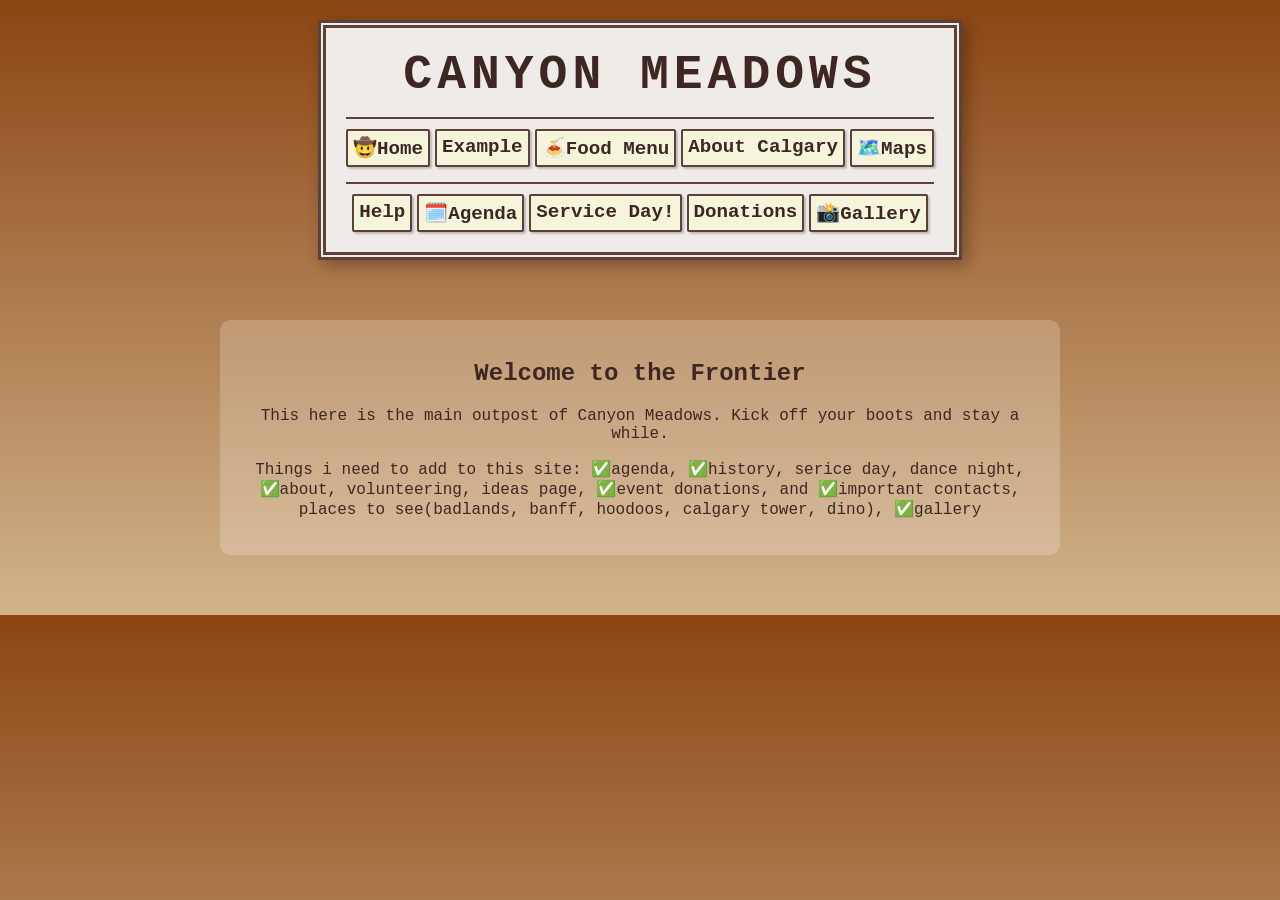
<file: index.html>
<!DOCTYPE html>
<html lang="en">
<head>
    <meta charset="UTF-8">
    <meta name="viewport" content="width=device-width, initial-scale=1.0">
    <title>Canyon Meadows - Home</title>
    <style>
        body {
            background-color: #d2b48c; /* Tan/Sand color */
            background-image: linear-gradient(to bottom, #8b4513, #d2b48c);
            font-family: 'Courier New', Courier, monospace;
            color: #3e2723;
            margin: 0;
            padding: 20px;
            text-align: center;
        }

        .saloon-sign {
            border: 8px double #5d4037;
            background-color: #efebe9;
            padding: 20px;
            display: inline-block;
            margin-bottom: 20px;
            box-shadow: 5px 5px 15px rgba(0,0,0,0.3);
        }

        h1 {
            font-size: 3rem;
            margin: 0;
            text-transform: uppercase;
            letter-spacing: 5px;
        }

        nav {
            margin-top: 15px;
            border-top: 2px solid #5d4037;
            padding-top: 10px;

            /* This aligns the boxes in a clean row that wraps on mobile */
            display: flex;
            flex-wrap: wrap;
            justify-content: center;
            gap: 5px;
        }

        .nav-link {
            text-decoration: none;
            color: #3e2723; /* Darker brown for readability #795548; */
            font-weight: bold;
            /* margin: 0 15px; */
            font-size: 1.2rem;

            /* The "Box" Styling */
            background-color: #f5f5dc; /* Beige/Parchment color */
            border: 2px solid #5d4037;
            padding: 5px 5px;
            border-radius: 2px;
    
            /* Shadow for a 3D effect */
            box-shadow: 2px 2px 2px rgba(0,0,0,0.2);
    
            /* Smooth hover transition */
            transition: all 0.2s ease;
    
            /* Ensures buttons don't stretch weirdly */
            display: inline-block;
        }

        .nav-link:hover {
            /* color: #bf360c; */
            color: #ffffff;
            background-color: #795548; /* Darker wood color on hover */
            transform: translateY(-2px); /* Slight "lift" effect */
            box-shadow: 4px 4px 8px rgba(0,0,0,0.3);
        }

        .content {
            max-width: 800px;
            margin: 40px auto;
            background: rgba(255, 255, 255, 0.2);
            padding: 20px;
            border-radius: 10px;
        }
    </style>
</head>
<body>

    <div class="saloon-sign">
        <h1>Canyon Meadows</h1>
        <nav>
            <a href="index.html" class="nav-link" title="Home">🤠Home</a>
            <a href="example.html" class="nav-link">Example</a>
            <a href="menu.html" class="nav-link">🍝Food Menu</a>
            <a href="about_history.html" class="nav-link">About Calgary</a>
            <a href="maps.html" class="nav-link">🗺️Maps</a>
        </nav>
        <nav>
            <a href="contact_dir.html" class="nav-link">Help</a>
            <a href="event_agenda.html" class="nav-link">🗓️Agenda</a>
            <a href="service_day.html" class="nav-link">Service Day!</a>
            <a href="donate.html" class="nav-link">Donations</a>
            <a href="gallery.html" class="nav-link">📸Gallery</a>
        </nav>
    </div>

    <div class="content">
        <h2>Welcome to the Frontier</h2>
        <p>This here is the main outpost of Canyon Meadows. Kick off your boots and stay a while.</p>
        <p>Things i need to add to this site: ✅agenda, ✅history, serice day, dance night, ✅about, volunteering, ideas page, ✅event donations, and ✅important contacts, places to see(badlands, banff, hoodoos, calgary tower, dino), ✅gallery</p>
    </div>

</body>
</html>
</file>
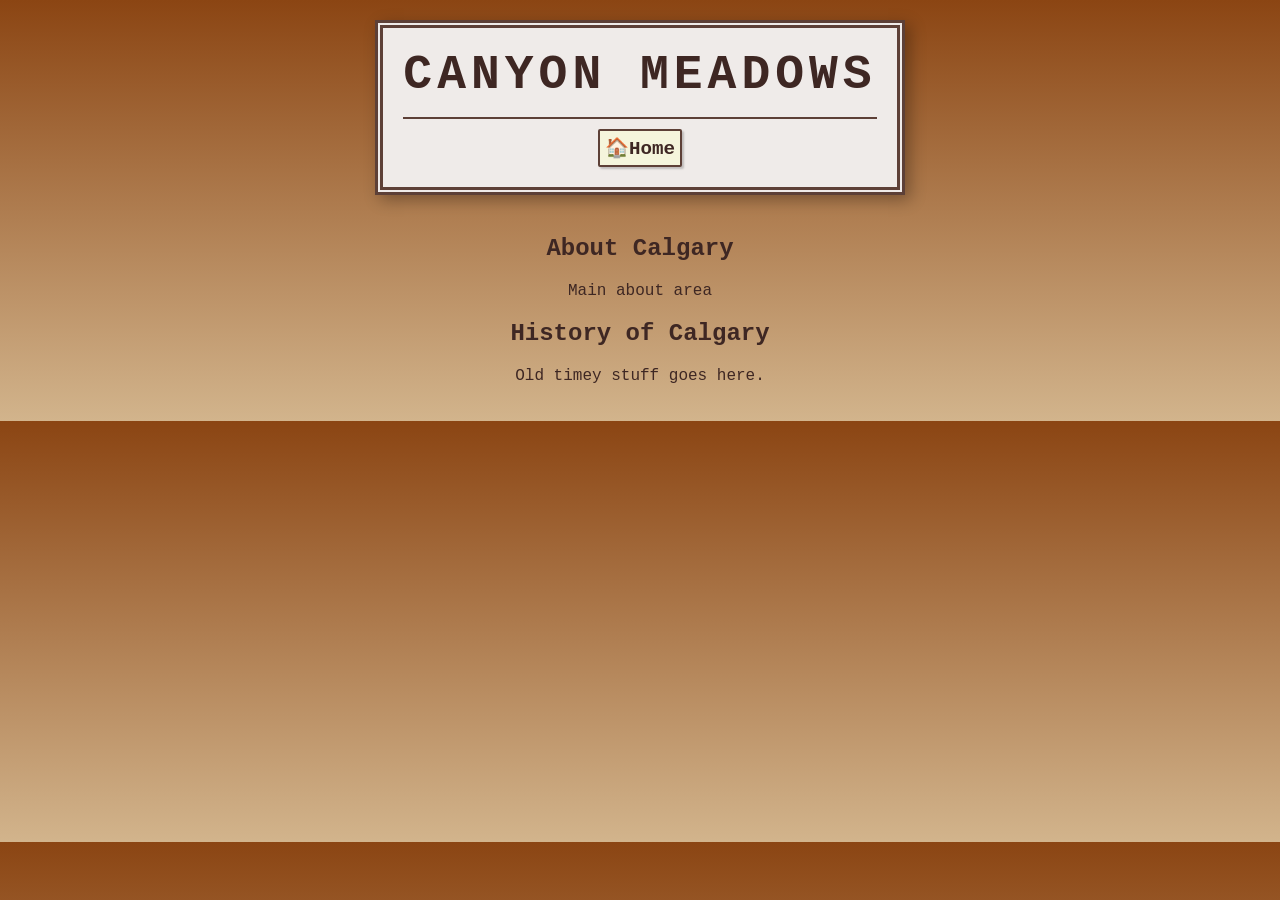
<file: about_history.html>
<!DOCTYPE html>
<html lang="en">
<head>
    <meta charset="UTF-8">
    <meta name="viewport" content="width=device-width, initial-scale=1.0">
    <title>Canyon Meadows - About/history</title>
    <style>
        /* Shared Styles */
        body { background-color: #d2b48c; background-image: linear-gradient(to bottom, #8b4513, #d2b48c); font-family: 'Courier New', Courier, monospace; color: #3e2723; margin: 0; padding: 20px; text-align: center; }
        .saloon-sign { border: 8px double #5d4037; background-color: #efebe9; padding: 20px; display: inline-block; margin-bottom: 20px; box-shadow: 5px 5px 15px rgba(0,0,0,0.3); }
        h1 { font-size: 3rem; margin: 0; text-transform: uppercase; letter-spacing: 5px; }
       nav {
            margin-top: 15px;
            border-top: 2px solid #5d4037;
            padding-top: 10px;

            /* This aligns the boxes in a clean row that wraps on mobile */
            display: flex;
            flex-wrap: wrap;
            justify-content: center;
            gap: 5px;
        }

        .nav-link {
            text-decoration: none;
            color: #3e2723; /* Darker brown for readability #795548; */
            font-weight: bold;
            /* margin: 0 15px; */
            font-size: 1.2rem;

            /* The "Box" Styling */
            background-color: #f5f5dc; /* Beige/Parchment color */
            border: 2px solid #5d4037;
            padding: 5px 5px;
            border-radius: 2px;
    
            /* Shadow for a 3D effect */
            box-shadow: 2px 2px 2px rgba(0,0,0,0.2);
    
            /* Smooth hover transition */
            transition: all 0.2s ease;
    
            /* Ensures buttons don't stretch weirdly */
            display: inline-block;
        }

        .nav-link:hover {
            /* color: #bf360c; */
            color: #ffffff;
            background-color: #795548; /* Darker wood color on hover */
            transform: translateY(-2px); /* Slight "lift" effect */
            box-shadow: 4px 4px 8px rgba(0,0,0,0.3);
        }
    </style>
</head>
<body>

    <div class="saloon-sign">
        <h1>Canyon Meadows</h1>
        <nav>
            <a href="index.html" class="nav-link" title="Home">🏠Home</a>
        </nav>
    </div>

    <div class="content">
        <h2>About Calgary</h2>
        <p>Main about area</p>
    </div>
  
    <div class="content">
        <h2>History of Calgary</h2>
        <p>Old timey stuff goes here.</p>
    </div>

</body>
</html>
</file>
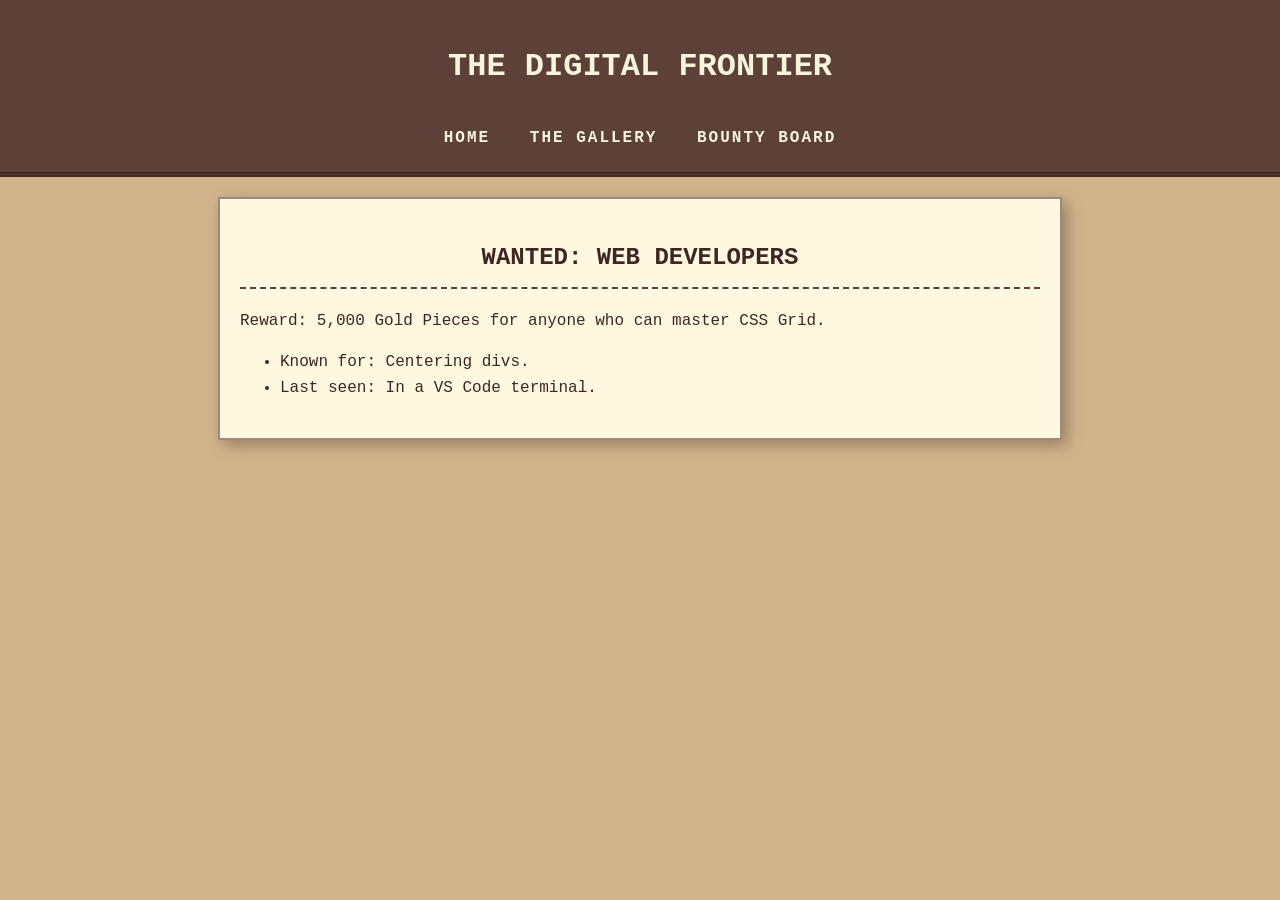
<file: bounty.html>
<!DOCTYPE html>
<html lang="en">
<head>
    <meta charset="UTF-8">
    <title>Bounty Board | The Digital Frontier</title>
    <link rel="stylesheet" href="style.css">
</head>
<body>

<header>
    <h1>The Digital Frontier</h1>
    <nav>
        <a href="index.html">Home</a>
        <a href="gallery.html">The Gallery</a>
        <a href="bounty.html">Bounty Board</a>
    </nav>
</header>

<main>
    <h2>Wanted: Web Developers</h2>
    <p>Reward: 5,000 Gold Pieces for anyone who can master CSS Grid.</p>
    <ul>
        <li>Known for: Centering divs.</li>
        <li>Last seen: In a VS Code terminal.</li>
    </ul>
</main>

</body>
</html>
</file>
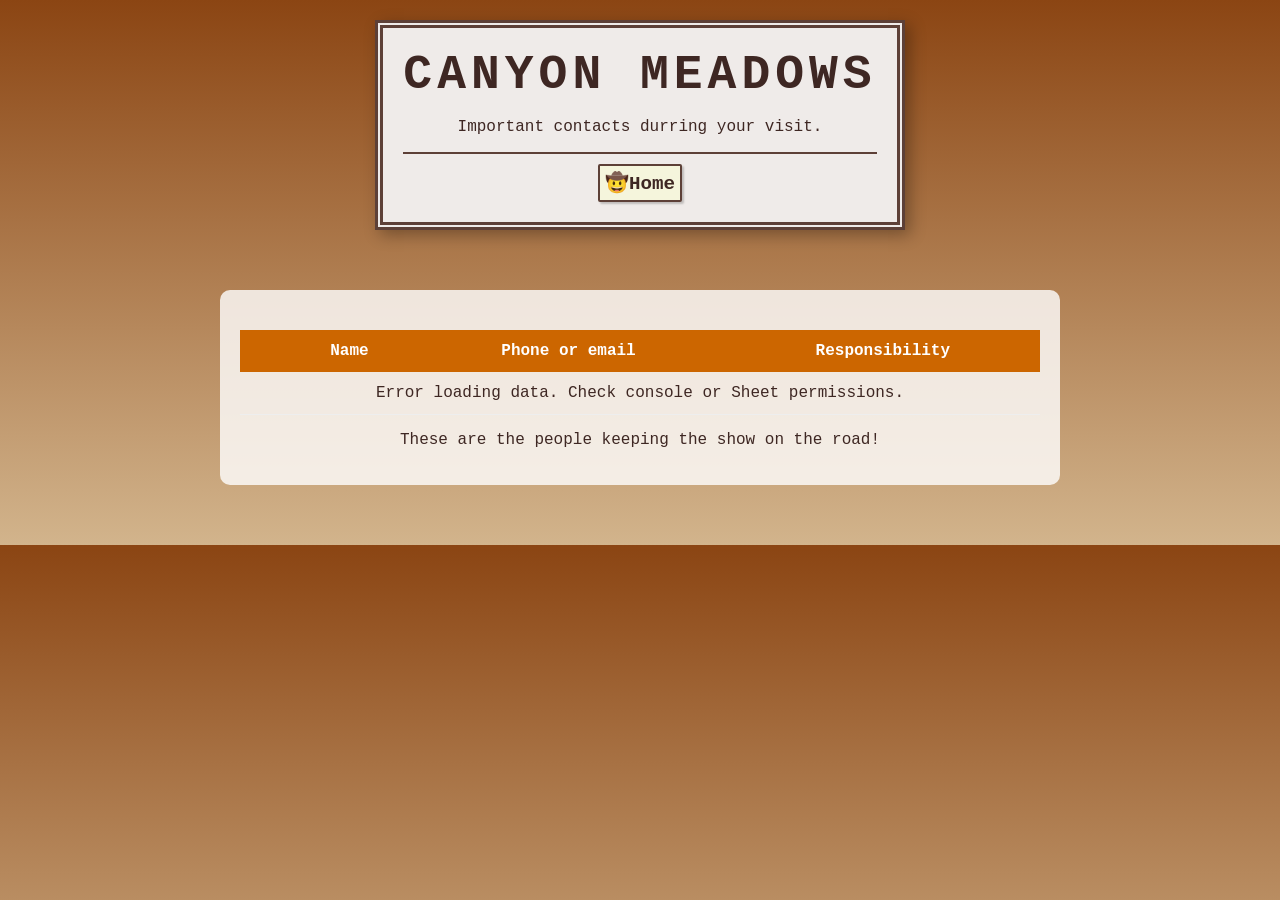
<file: contact_dir.html>
<!DOCTYPE html>
<html lang="en">
<head>
    <meta charset="UTF-8">
    <meta name="viewport" content="width=device-width, initial-scale=1.0">
    <title>Canyon Meadows - Contacts</title>
    <style>
        /* Shared Styles */
        body {
            background-color: #d2b48c; /* Tan/Sand color */
            background-image: linear-gradient(to bottom, #8b4513, #d2b48c);
            font-family: 'Courier New', Courier, monospace;
            color: #3e2723;
            margin: 0;
            padding: 20px;
            text-align: center;
        }

        .saloon-sign {
            border: 8px double #5d4037;
            background-color: #efebe9;
            padding: 20px;
            display: inline-block;
            margin-bottom: 20px;
            box-shadow: 5px 5px 15px rgba(0,0,0,0.3);
        }

        h1 {
            font-size: 3rem;
            margin: 0;
            text-transform: uppercase;
            letter-spacing: 5px;
        }

        nav {
            margin-top: 15px;
            border-top: 2px solid #5d4037;
            padding-top: 10px;

            /* This aligns the boxes in a clean row that wraps on mobile */
            display: flex;
            flex-wrap: wrap;
            justify-content: center;
            gap: 5px;
        }

        .nav-link {
            text-decoration: none;
            color: #3e2723; /* Darker brown for readability #795548; */
            font-weight: bold;
            /* margin: 0 15px; */
            font-size: 1.2rem;

            /* The "Box" Styling */
            background-color: #f5f5dc; /* Beige/Parchment color */
            border: 2px solid #5d4037;
            padding: 5px 5px;
            border-radius: 2px;
    
            /* Shadow for a 3D effect */
            box-shadow: 2px 2px 2px rgba(0,0,0,0.2);
    
            /* Smooth hover transition */
            transition: all 0.2s ease;
    
            /* Ensures buttons don't stretch weirdly */
            display: inline-block;
        }

        .nav-link:hover {
            /* color: #bf360c; */
            color: #ffffff;
            background-color: #795548; /* Darker wood color on hover */
            transform: translateY(-2px); /* Slight "lift" effect */
            box-shadow: 4px 4px 8px rgba(0,0,0,0.3);
        }

        .content {
            max-width: 800px;
            margin: 40px auto;
            background: rgba(255, 255, 255, 0.8);
            padding: 20px;
            border-radius: 10px;

        table {
            width: 100%;
            border-collapse: collapse;
            margin-top: 20px;
        }

        th {
            background-color: #cc6600;
            color: white;
            text-align: center;
            padding: 12px;
        }

        td {
            padding: 12px;
            border-bottom: 1px solid #eee;
        }

        tr:hover {
            background-color: #f1f1f1;
        }

        .loading {
            font-style: italic;
            color: #888;
        }
            
    </style>
</head>
<body>

    <div class="saloon-sign">
        <h1>Canyon Meadows</h1>
      <p>Important contacts durring your visit.</p>
        <nav>
            <a href="index.html" class="nav-link" title="Home">🤠Home</a>
        </nav>
    </div>

    <div class="content">
        <table id="data-table">
            <thead>
                <tr>
                    <th> </th>
                    <th>Name</th>
                    <th>Phone or email</th>
                    <th>Responsibility</th>
                </tr>
            </thead>
            <tbody id="table-body">
                <tr>
                    <td colspan="4" class="loading">Loading data from Google Sheets...</td>
                </tr>
            </tbody>
        </table>
        <p>These are the people keeping the show on the road!</p>
    </div>
    
    <script>
        // REPLACE THIS with your actual Sheet ID
        const SHEET_ID = '1d-0NNHDz-wpYmDJot06FG-zxC3WH_QdsVyK34MSpQlY';
        // Note: Use 'gviz/tq' to get the data in a usable JSON format
        const FULL_URL = `https://docs.google.com/spreadsheets/d/${SHEET_ID}/gviz/tq?tqx=out:json`;

        fetch(FULL_URL)
            .then(res => res.text())
            .then(data => {
                // Google adds some extra text at the start; we strip it to get valid JSON
                const temp = data.substring(47).slice(0, -2);
                const json = JSON.parse(temp);
                const rows = json.table.rows;
                const tableBody = document.getElementById('table-body');
                
                // Clear the "Loading..." message
                tableBody.innerHTML = '';

                // Loop through each row in the Google Sheet
                rows.forEach(rowData => {
                    const tr = document.createElement('tr');
                    
                    // rowData.c[0] = Column A, rowData.c[1] = Column B, etc.
                    // .v is the "value" of the cell
                    const name = rowData.c[0] ? rowData.c[0].v : 'pictures/default.png';
                    const price = rowData.c[1] ? rowData.c[1].v : '0.00';
                    const stock = rowData.c[2] ? rowData.c[2].v : 'Unknown';
                    const responsible = rowData.c[3] ? rowData.c[3].v : 'Unknown';

                    tr.innerHTML = `
                        <td><img src="${name}" alt="${name}" style="width:80px; height:80px; object-fit:cover;"></td>
                        <td>${price}</td>
                        <td>${stock}</td>
                        <td>${responsible}</td>
                    `;
                    
                    tableBody.appendChild(tr);
                });
            })
            .catch(error => {
                console.error('Error fetching sheet:', error);
                document.getElementById('table-body').innerHTML = '<tr><td colspan="4">Error loading data. Check console or Sheet permissions.</td></tr>';
            });
    </script>

</body>
</html>
</file>
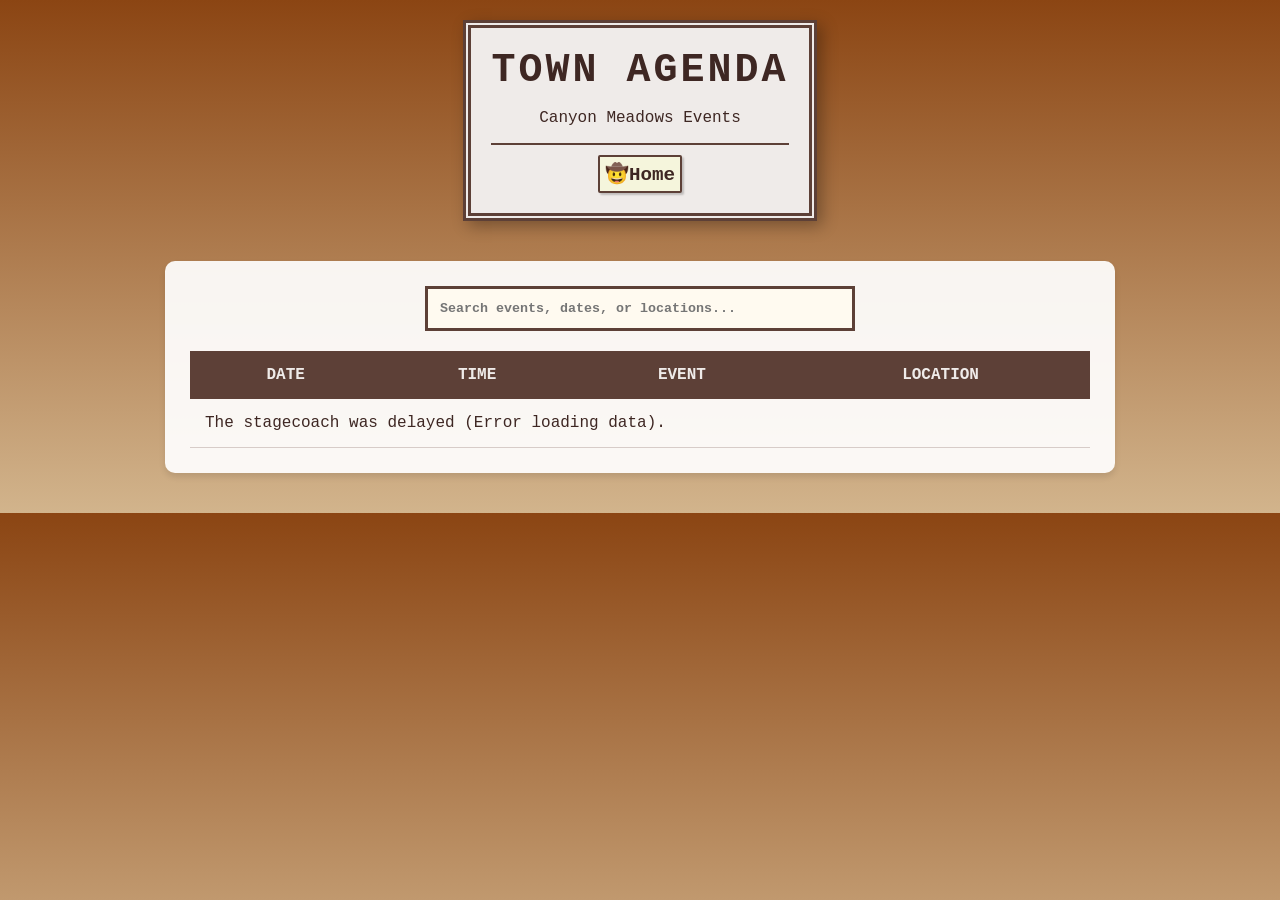
<file: event_agenda.html>
<!DOCTYPE html>
<html lang="en">
<head>
    <meta charset="UTF-8">
    <meta name="viewport" content="width=device-width, initial-scale=1.0">
    <title>Canyon Meadows - Agenda</title>
    <style>
        body {
            background-color: #d2b48c; /* Tan/Sand color */
            background-image: linear-gradient(to bottom, #8b4513, #d2b48c);
            font-family: 'Courier New', Courier, monospace;
            color: #3e2723;
            margin: 0;
            padding: 20px;
            text-align: center;
        }

        .saloon-sign {
            border: 8px double #5d4037;
            background-color: #efebe9;
            padding: 20px;
            display: inline-block;
            margin-bottom: 20px;
            box-shadow: 5px 5px 15px rgba(0,0,0,0.3);
        }

        h1 {
            font-size: 2.5rem;
            margin: 0;
            text-transform: uppercase;
            letter-spacing: 3px;
        }
        
        nav {
            margin-top: 15px;
            border-top: 2px solid #5d4037;
            padding-top: 10px;

            /* This aligns the boxes in a clean row that wraps on mobile */
            display: flex;
            flex-wrap: wrap;
            justify-content: center;
            gap: 5px;
        }

        .nav-link {
            text-decoration: none;
            color: #3e2723; /* Darker brown for readability #795548; */
            font-weight: bold;
            /* margin: 0 15px; */
            font-size: 1.2rem;

            /* The "Box" Styling */
            background-color: #f5f5dc; /* Beige/Parchment color */
            border: 2px solid #5d4037;
            padding: 5px 5px;
            border-radius: 2px;
    
            /* Shadow for a 3D effect */
            box-shadow: 2px 2px 2px rgba(0,0,0,0.2);
    
            /* Smooth hover transition */
            transition: all 0.2s ease;
    
            /* Ensures buttons don't stretch weirdly */
            display: inline-block;
        }

        .nav-link:hover {
            /* color: #bf360c; */
            color: #ffffff;
            background-color: #795548; /* Darker wood color on hover */
            transform: translateY(-2px); /* Slight "lift" effect */
            box-shadow: 4px 4px 8px rgba(0,0,0,0.3);
        }

        .search-container { margin-bottom: 20px; }

        #agendaSearch {
            padding: 12px;
            width: 80%;
            max-width: 400px;
            border: 3px solid #5d4037;
            font-family: 'Courier New', Courier, monospace;
            font-weight: bold;
            background-color: #fffaf0;
        }

        .content {
            max-width: 900px;
            margin: 20px auto;
            background: rgba(255, 255, 255, 0.92);
            padding: 25px;
            border-radius: 10px;
            box-shadow: 0 4px 6px rgba(0,0,0,0.1);
        }

        table { width: 100%; border-collapse: collapse; margin-top: 20px; }

        th { background-color: #5d4037; color: #efebe9; padding: 15px; text-transform: uppercase; }

        td { padding: 15px; border-bottom: 1px solid #d7ccc8; text-align: left; }

        tr:hover { background-color: #f5f5f5; }

        .date-cell { font-weight: bold; color: #bf360c; white-space: nowrap; }
        .time-cell { color: #5d4037; font-style: italic; }
        .event-title { font-size: 1.1rem; color: #2e1f1c; }

        @media (max-width: 600px) {
            th:nth-child(2), td:nth-child(2) { display: none; } /* Hide time on small phones if needed */
        }
    </style>
</head>
<body>

    <div class="saloon-sign">
        <h1>Town Agenda</h1>
        <p>Canyon Meadows Events</p>
        <nav>
            <a href="index.html" class="nav-link" title="Home">🤠Home</a>
        </nav>
    </div>

    <div class="content">
        <div class="search-container">
            <input type="text" id="agendaSearch" placeholder="Search events, dates, or locations..." onkeyup="filterAgenda()">
        </div>

        <table id="agenda-table">
            <thead>
                <tr>
                    <th>Date</th>
                    <th>Time</th>
                    <th>Event</th>
                    <th>Location</th>
                </tr>
            </thead>
            <tbody id="table-body">
                <tr>
                    <td colspan="4" style="text-align:center">Gathering the scrolls...</td>
                </tr>
            </tbody>
        </table>
    </div>

    <script>
        // Use your Sheet ID here
        const SHEET_ID = '19dJEcZ6meixsjRtiAlLk_u0B_HBcajVw7C-KPLcHmRU';
        const FULL_URL = `https://docs.google.com/spreadsheets/d/${SHEET_ID}/gviz/tq?tqx=out:json`;
        
        let allEvents = [];

        fetch(FULL_URL)
            .then(res => res.text())
            .then(data => {
                const temp = data.substring(47).slice(0, -2);
                const json = JSON.parse(temp);
                allEvents = json.table.rows;
                displayAgenda(allEvents);
            })
            .catch(err => {
                console.error(err);
                document.getElementById('table-body').innerHTML = '<tr><td colspan="4">The stagecoach was delayed (Error loading data).</td></tr>';
            });

        function displayAgenda(rows) {
            const tableBody = document.getElementById('table-body');
            tableBody.innerHTML = '';

            rows.forEach(rowData => {
                // Mapping: Col A=Date, Col B=Time, Col C=Event, Col D=Location
                const rawDate = rowData.c[0] ? rowData.c[0].f || rowData.c[0].v : '';
                const time    = rowData.c[1] ? rowData.c[1].v : '';
                const event   = rowData.c[2] ? rowData.c[2].v : '';
                const loc     = rowData.c[3] ? rowData.c[3].v : '';

                if (event) { // Only show if there is an event name
                    const tr = document.createElement('tr');
                    tr.innerHTML = `
                        <td class="date-cell">${rawDate}</td>
                        <td class="time-cell">${time}</td>
                        <td class="event-title"><strong>${event}</strong></td>
                        <td>📍 ${loc}</td>
                    `;
                    tableBody.appendChild(tr);
                }
            });

            if (tableBody.innerHTML === '') {
                tableBody.innerHTML = '<tr><td colspan="4" style="text-align:center">No events found in the desert.</td></tr>';
            }
        }

        function filterAgenda() {
            const s = document.getElementById('agendaSearch').value.toLowerCase();
            const filtered = allEvents.filter(row => {
                // Check all 4 columns for the search string
                const date = (row.c[0] ? (row.c[0].f || row.c[0].v) : '').toString().toLowerCase();
                const time = (row.c[1] ? row.c[1].v : '').toString().toLowerCase();
                const title = (row.c[2] ? row.c[2].v : '').toString().toLowerCase();
                const loc = (row.c[3] ? row.c[3].v : '').toString().toLowerCase();
                
                return date.includes(s) || time.includes(s) || title.includes(s) || loc.includes(s);
            });
            displayAgenda(filtered);
        }
    </script>
</body>
</html>
</file>
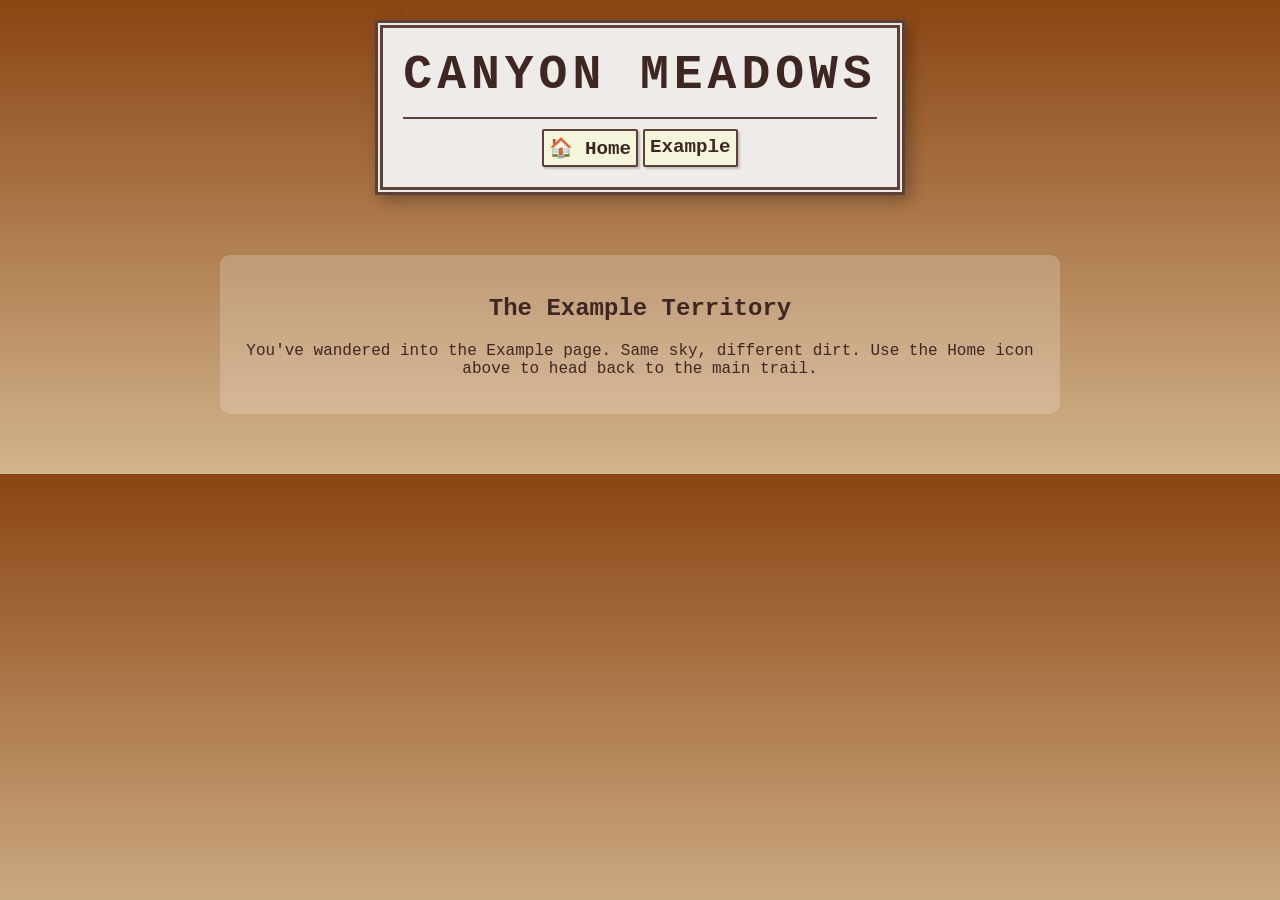
<file: example.html>
<!DOCTYPE html>
<html lang="en">
<head>
    <meta charset="UTF-8">
    <meta name="viewport" content="width=device-width, initial-scale=1.0">
    <title>Canyon Meadows - Example</title>
    <style>
        /* Shared Styles */
        body { background-color: #d2b48c; background-image: linear-gradient(to bottom, #8b4513, #d2b48c); font-family: 'Courier New', Courier, monospace; color: #3e2723; margin: 0; padding: 20px; text-align: center; }
        .saloon-sign { border: 8px double #5d4037; background-color: #efebe9; padding: 20px; display: inline-block; margin-bottom: 20px; box-shadow: 5px 5px 15px rgba(0,0,0,0.3); }
        h1 { font-size: 3rem; margin: 0; text-transform: uppercase; letter-spacing: 5px; }
        nav {
            margin-top: 15px;
            border-top: 2px solid #5d4037;
            padding-top: 10px;

            /* This aligns the boxes in a clean row that wraps on mobile */
            display: flex;
            flex-wrap: wrap;
            justify-content: center;
            gap: 5px;
        }

        .nav-link {
            text-decoration: none;
            color: #3e2723; /* Darker brown for readability #795548; */
            font-weight: bold;
            /* margin: 0 15px; */
            font-size: 1.2rem;

            /* The "Box" Styling */
            background-color: #f5f5dc; /* Beige/Parchment color */
            border: 2px solid #5d4037;
            padding: 5px 5px;
            border-radius: 2px;
    
            /* Shadow for a 3D effect */
            box-shadow: 2px 2px 2px rgba(0,0,0,0.2);
    
            /* Smooth hover transition */
            transition: all 0.2s ease;
    
            /* Ensures buttons don't stretch weirdly */
            display: inline-block;
        }

        .nav-link:hover {
            /* color: #bf360c; */
            color: #ffffff;
            background-color: #795548; /* Darker wood color on hover */
            transform: translateY(-2px); /* Slight "lift" effect */
            box-shadow: 4px 4px 8px rgba(0,0,0,0.3);
        }
        .content { max-width: 800px; margin: 40px auto; background: rgba(255, 255, 255, 0.2); padding: 20px; border-radius: 10px; }
    </style>
</head>
<body>

    <div class="saloon-sign">
        <h1>Canyon Meadows</h1>
        <nav>
            <a href="index.html" class="nav-link" title="Home">🏠 Home</a>
            <a href="example.html" class="nav-link">Example</a>
        </nav>
    </div>

    <div class="content">
        <h2>The Example Territory</h2>
        <p>You've wandered into the Example page. Same sky, different dirt. Use the Home icon above to head back to the main trail.</p>
    </div>

</body>
</html>
</file>
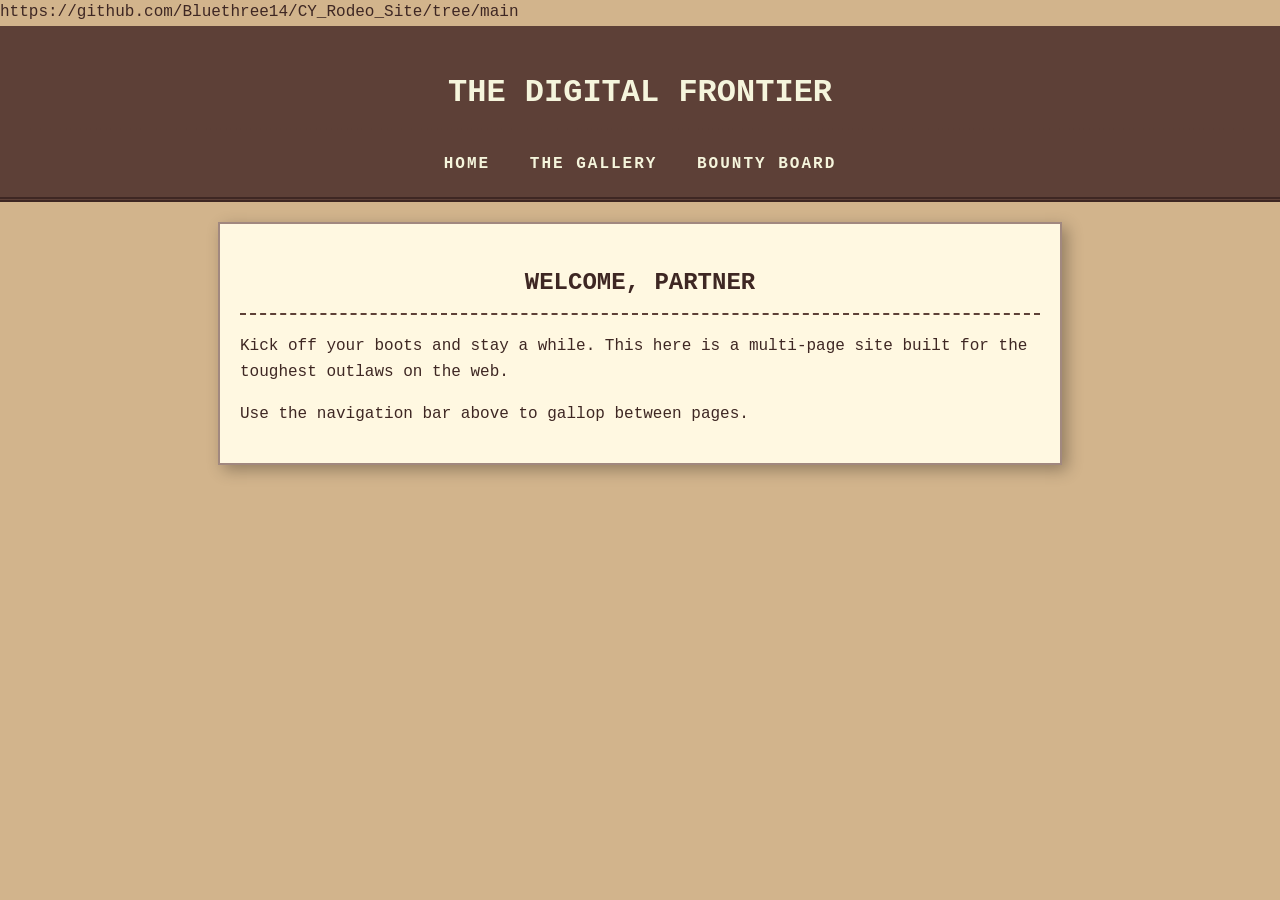
<file: home.html>
<!DOCTYPE html>
<html lang="en">
<head>
    <meta charset="UTF-8">
    <title>The Digital Frontier | Home</title>
    <link rel="stylesheet" href="style.css">
</head>https://github.com/Bluethree14/CY_Rodeo_Site/tree/main
<body>

<header>
    <h1>The Digital Frontier</h1>
    <nav>
        <a href="index.html">Home</a>
        <a href="gallery.html">The Gallery</a>
        <a href="bounty.html">Bounty Board</a>
    </nav>
</header>

<main>
    <h2>Welcome, Partner</h2>
    <p>Kick off your boots and stay a while. This here is a multi-page site built for the toughest outlaws on the web.</p>
    <p>Use the navigation bar above to gallop between pages.</p>
</main>

</body>
</html>
</file>
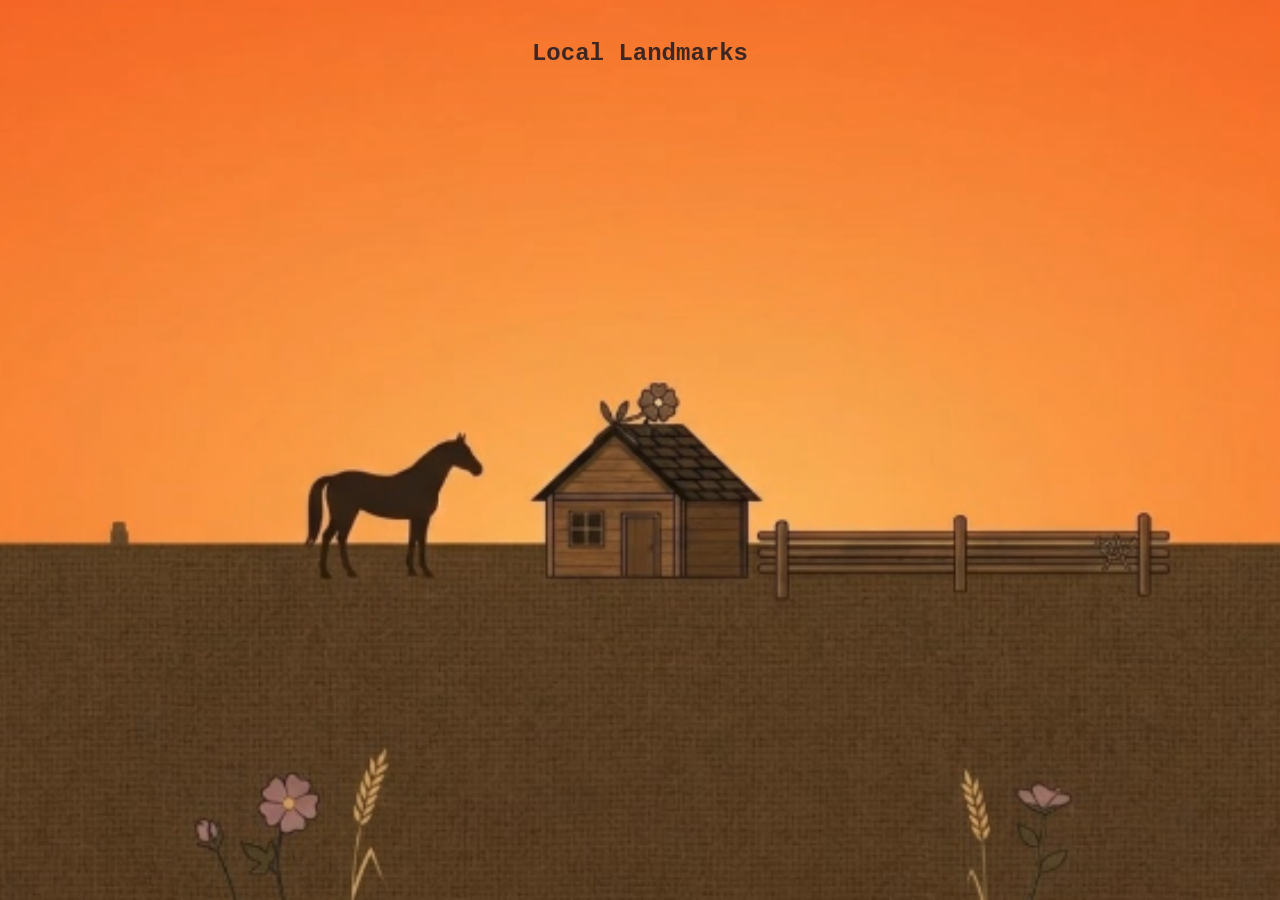
<file: maps.html>
<!DOCTYPE html>
<html lang="en">
<head>
    <meta charset="UTF-8">
    <meta name="viewport" content="width=device-width, initial-scale=1.0">
    <title>Canyon Meadows - Places to Be</title>
    <style>
        /* --- THEME STYLES --- */
        body {
            font-family: 'Courier New', Courier, monospace;
            color: #3e2723;
            margin: 0;
            padding: 20px;
            text-align: center;
            background-color: #efebe9;
            background-image: url('pictures/Background_001.png'); /* Ensure this file exists in your folder */
            background-attachment: fixed;
            background-size: cover;
            background-position: center;
        }

        .saloon-sign {
            border: 8px double #5d4037;
            background-color: #efebe9;
            padding: 20px;
            display: inline-block;
            margin-bottom: 20px;
            box-shadow: 5px 5px 15px rgba(0,0,0,0.3);
        }

        h1 { font-size: 2.5rem; margin: 0; text-transform: uppercase; letter-spacing: 3px; }

        /* --- NAVIGATION BOXES --- */
        nav {
            margin-top: 15px;
            border-top: 2px solid #5d4037;
            padding-top: 20px;
            display: flex;
            flex-wrap: wrap;
            justify-content: center;
            gap: 10px;
        }

        .nav-link {
            text-decoration: none;
            color: #3e2723;
            font-weight: bold;
            background-color: #f5f5dc;
            border: 3px solid #5d4037;
            padding: 10px 15px;
            transition: all 0.2s ease;
            box-shadow: 2px 2px 5px rgba(0,0,0,0.2);
        }

        .nav-link:hover {
            background-color: #795548;
            color: white;
            transform: translateY(-2px);
        }

  <link rel="stylesheet" href="https://unpkg.com/leaflet@1.9.4/dist/leaflet.css" />
  <script src="https://unpkg.com/leaflet@1.9.4/dist/leaflet.js"></script>

<style>
    #map {
        height: 400px;
        width: 100%;
        border: 4px double #5d4037;
        margin-top: 20px;
    }
    .leaflet-popup-content-wrapper {
        font-family: 'Courier New', Courier, monospace;
        background: #efebe9;
        color: #3e2723;
    }
</style>

<div class="content">
    <h2>Local Landmarks</h2>
    <div id="map"></div>
</div>

<script>
    // Initialize the map centered on a specific spot (e.g., Calgary area)
    const map = L.map('map').setView([51.0447, -114.0719], 11);

    // Add a "Old West" looking map style (CartoDB Voyager)
    L.tileLayer('https://{s}.basemaps.cartocdn.com/rastertiles/voyager/{z}/{x}/{y}{r}.png', {
        attribution: '© OpenStreetMap'
    }).addTo(map);

    // Reuse your existing Google Sheets fetch logic
    fetch(FULL_URL) 
        .then(res => res.text())
        .then(data => {
            const temp = data.substring(47).slice(0, -2);
            const json = JSON.parse(temp);
            addMarkersToMap(json.table.rows);
        });

    function addMarkersToMap(rows) {
        rows.forEach(row => {
            const name = row.c[0] ? row.c[0].v : 'Point of Interest';
            const lat  = row.c[1] ? parseFloat(row.c[1].v) : null;
            const lng  = row.c[2] ? parseFloat(row.c[2].v) : null;
            const info = row.c[3] ? row.c[3].v : '';

            if (lat && lng) {
                // Create a marker and bind a popup to it
                L.marker([lat, lng]).addTo(map)
                    .bindPopup(`<b>${name}</b><br>${info}`);
            }
        });
    }
</script>

       

        



      
</body>
</html>
</file>
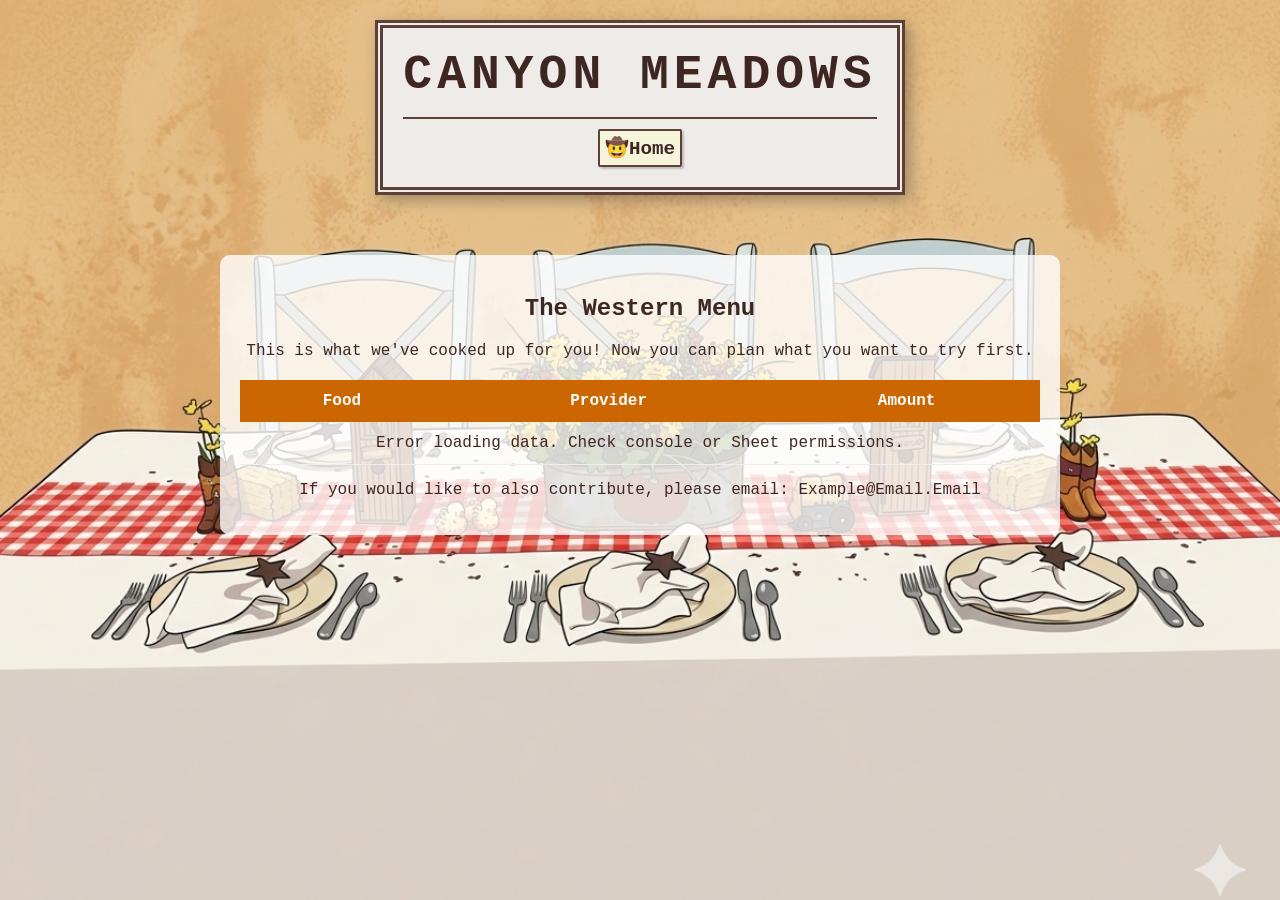
<file: menu.html>
<!DOCTYPE html>
<html lang="en">
<head>
    <meta charset="UTF-8">
    <meta name="viewport" content="width=device-width, initial-scale=1.0">
    <title>Canyon Meadows - Menu</title>
    <style>
        /* Shared Styles */
        body {
            font-family: 'Courier New', Courier, monospace;
            color: #3e2723;
            margin: 0;
            padding: 20px;
            text-align: center;
            
            background-image: url('DinnerCM.png');
            background-attachment: fixed;
            background-size: cover;
            background-position: center;
            background-repeat: no-repeat;
        }

        .saloon-sign {
            border: 8px double #5d4037;
            background-color: #efebe9;
            padding: 20px;
            display: inline-block;
            margin-bottom: 20px;
            box-shadow: 5px 5px 15px rgba(0,0,0,0.3);
        }

        h1 {
            font-size: 3rem;
            margin: 0;
            text-transform: uppercase;
            letter-spacing: 5px;
        }

        nav {
            margin-top: 15px;
            border-top: 2px solid #5d4037;
            padding-top: 10px;

            /* This aligns the boxes in a clean row that wraps on mobile */
            display: flex;
            flex-wrap: wrap;
            justify-content: center;
            gap: 5px;
        }

        .nav-link {
            text-decoration: none;
            color: #3e2723; /* Darker brown for readability #795548; */
            font-weight: bold;
            /* margin: 0 15px; */
            font-size: 1.2rem;

            /* The "Box" Styling */
            background-color: #f5f5dc; /* Beige/Parchment color */
            border: 2px solid #5d4037;
            padding: 5px 5px;
            border-radius: 2px;
    
            /* Shadow for a 3D effect */
            box-shadow: 2px 2px 2px rgba(0,0,0,0.2);
    
            /* Smooth hover transition */
            transition: all 0.2s ease;
    
            /* Ensures buttons don't stretch weirdly */
            display: inline-block;
        }

        .nav-link:hover {
            /* color: #bf360c; */
            color: #ffffff;
            background-color: #795548; /* Darker wood color on hover */
            transform: translateY(-2px); /* Slight "lift" effect */
            box-shadow: 4px 4px 8px rgba(0,0,0,0.3);
        }

        .content {
            max-width: 800px;
            margin: 40px auto;
            background: rgba(255, 255, 255, 0.8);
            padding: 20px;
            border-radius: 10px;

        table {
            width: 100%;
            border-collapse: collapse;
            margin-top: 20px;
        }

        th {
            background-color: #cc6600;
            color: white;
            text-align: center;
            padding: 12px;
        }

        td {
            padding: 12px;
            border-bottom: 1px solid #eee;
        }

        tr:hover {
            background-color: #f1f1f1;
        }

        .loading {
            font-style: italic;
            color: #888;
        }
            
    </style>
</head>
<body>

    <div class="saloon-sign">
        <h1>Canyon Meadows</h1>
        <nav>
            <a href="index.html" class="nav-link" title="Home">🤠Home</a>
        </nav>
    </div>

    <div class="content">
        <h2>The Western Menu</h2>
        <p>This is what we've cooked up for you! Now you can plan what you want to try first.</p>

        <table id="data-table">
            <thead>
                <tr>
                    <th>Food</th>
                    <th>Provider</th>
                    <th>Amount</th>
                </tr>
            </thead>
            <tbody id="table-body">
                <tr>
                    <td colspan="3" class="loading">Loading data from Google Sheets...</td>
                </tr>
            </tbody>
        </table>
        <p>If you would like to also contribute, please email: Example@Email.Email</p>
    </div>
    
    <script>
        // REPLACE THIS with your actual Sheet ID
        const SHEET_ID = '1YKNQ8wfrU2qJ3WVw9WIZi8xxTuQe5fedvSklvYWutsE';
        // Note: Use 'gviz/tq' to get the data in a usable JSON format
        const FULL_URL = `https://docs.google.com/spreadsheets/d/${SHEET_ID}/gviz/tq?tqx=out:json`;

        fetch(FULL_URL)
            .then(res => res.text())
            .then(data => {
                // Google adds some extra text at the start; we strip it to get valid JSON
                const temp = data.substring(47).slice(0, -2);
                const json = JSON.parse(temp);
                const rows = json.table.rows;
                const tableBody = document.getElementById('table-body');
                
                // Clear the "Loading..." message
                tableBody.innerHTML = '';

                // Loop through each row in the Google Sheet
                rows.forEach(rowData => {
                    const tr = document.createElement('tr');
                    
                    // rowData.c[0] = Column A, rowData.c[1] = Column B, etc.
                    // .v is the "value" of the cell
                    const name = rowData.c[0] ? rowData.c[0].v : 'N/A';
                    const price = rowData.c[1] ? rowData.c[1].v : '0.00';
                    const stock = rowData.c[2] ? rowData.c[2].v : 'Unknown';

                    tr.innerHTML = `
                        <td><strong>${name}</strong></td>
                        <td>${price}</td>
                        <td>${stock}</td>
                    `;
                    
                    tableBody.appendChild(tr);
                });
            })
            .catch(error => {
                console.error('Error fetching sheet:', error);
                document.getElementById('table-body').innerHTML = '<tr><td colspan="3">Error loading data. Check console or Sheet permissions.</td></tr>';
            });
    </script>

</body>
</html>
</file>
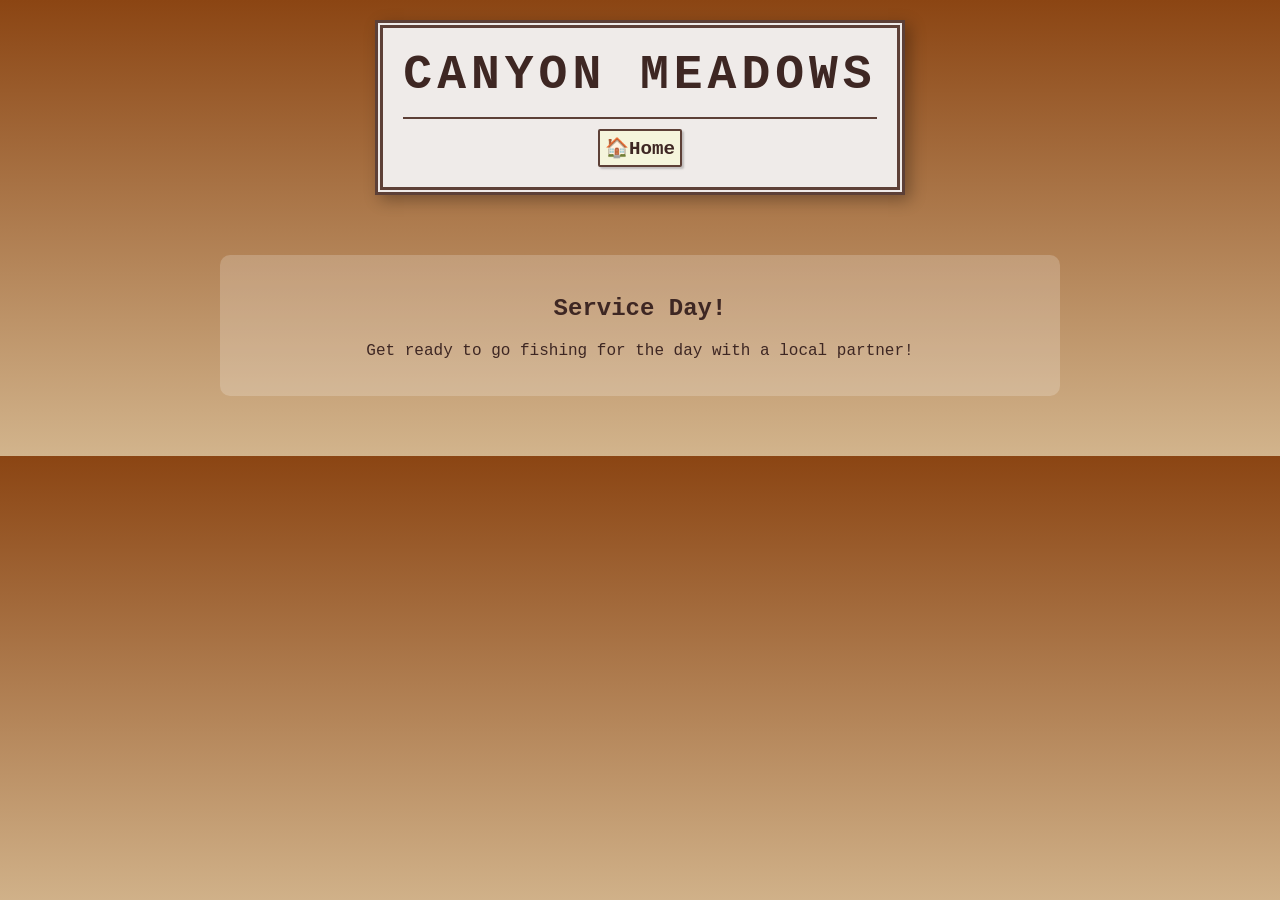
<file: service_day.html>
<!DOCTYPE html>
<html lang="en">
<head>
    <meta charset="UTF-8">
    <meta name="viewport" content="width=device-width, initial-scale=1.0">
    <title>Canyon Meadows - Service Day!</title>
    <style>
        /* Shared Styles */
        body { 
        background-color: #d2b48c; 
        background-image: linear-gradient(to bottom, #8b4513, #d2b48c); 
        font-family: 'Courier New', Courier, monospace; 
        color: #3e2723; 
        margin: 0; 
        padding: 20px; 
        text-align: center; 
        }
        
        .saloon-sign { 
        border: 8px double #5d4037; 
        background-color: #efebe9; 
        padding: 20px; display: inline-block; 
        margin-bottom: 20px; 
        box-shadow: 5px 5px 15px rgba(0,0,0,0.3); 
        }
        
        h1 { 
        font-size: 3rem; margin: 0; 
        text-transform: uppercase; 
        letter-spacing: 5px; 
        }
        
        nav {
            margin-top: 15px;
            border-top: 2px solid #5d4037;
            padding-top: 10px;

            /* This aligns the boxes in a clean row that wraps on mobile */
            display: flex;
            flex-wrap: wrap;
            justify-content: center;
            gap: 5px;
        }

        .nav-link {
            text-decoration: none;
            color: #3e2723; /* Darker brown for readability #795548; */
            font-weight: bold;
            /* margin: 0 15px; */
            font-size: 1.2rem;

            /* The "Box" Styling */
            background-color: #f5f5dc; /* Beige/Parchment color */
            border: 2px solid #5d4037;
            padding: 5px 5px;
            border-radius: 2px;
    
            /* Shadow for a 3D effect */
            box-shadow: 2px 2px 2px rgba(0,0,0,0.2);
    
            /* Smooth hover transition */
            transition: all 0.2s ease;
    
            /* Ensures buttons don't stretch weirdly */
            display: inline-block;
        }

        .nav-link:hover {
            /* color: #bf360c; */
            color: #ffffff;
            background-color: #795548; /* Darker wood color on hover */
            transform: translateY(-2px); /* Slight "lift" effect */
            box-shadow: 4px 4px 8px rgba(0,0,0,0.3);
        }
        
        .content { 
        max-width: 800px; 
        margin: 40px auto; 
        background: rgba(255, 255, 255, 0.2); 
        padding: 20px; 
        border-radius: 10px; 
        }
        
    </style>
</head>
<body>

    <div class="saloon-sign">
        <h1>Canyon Meadows</h1>
        <nav>
            <a href="index.html" class="nav-link" title="Home">🏠Home</a>
        </nav>
    </div>

    <div class="content">
        <h2>Service Day!</h2>
        <p>Get ready to go fishing for the day with a local partner!</p>
    </div>

</body>
</html>
</file>
<file: style.css>
/* General Theme */
body {
    background-color: #d2b48c; /* Dusty Tan */
    color: #3e2723; /* Dark Wood Brown */
    font-family: 'Courier New', Courier, monospace; /* Typewriter feel */
    margin: 0;
    line-height: 1.6;
}

/* The Navigation "Saloon" Bar */
header {
    background-color: #5d4037; /* Dark Leather */
    color: #f5f5dc;
    padding: 20px;
    text-align: center;
    border-bottom: 5px double #3e2723;
}

nav a {
    color: #f5f5dc;
    text-decoration: none;
    margin: 0 15px;
    font-weight: bold;
    text-transform: uppercase;
    letter-spacing: 2px;
}

nav a:hover {
    color: #ffab40; /* Sunset Orange */
    text-decoration: underline;
}

/* Main Content Area */
main {
    max-width: 800px;
    margin: 20px auto;
    padding: 20px;
    background: #fff8e1; /* Aged Paper color */
    border: 2px solid #a1887f;
    box-shadow: 5px 5px 15px rgba(0,0,0,0.3);
}

/* Headings */
h1, h2 {
    text-align: center;
    text-transform: uppercase;
    border-bottom: 2px dashed #5d4037;
    padding-bottom: 10px;
}
</file>
